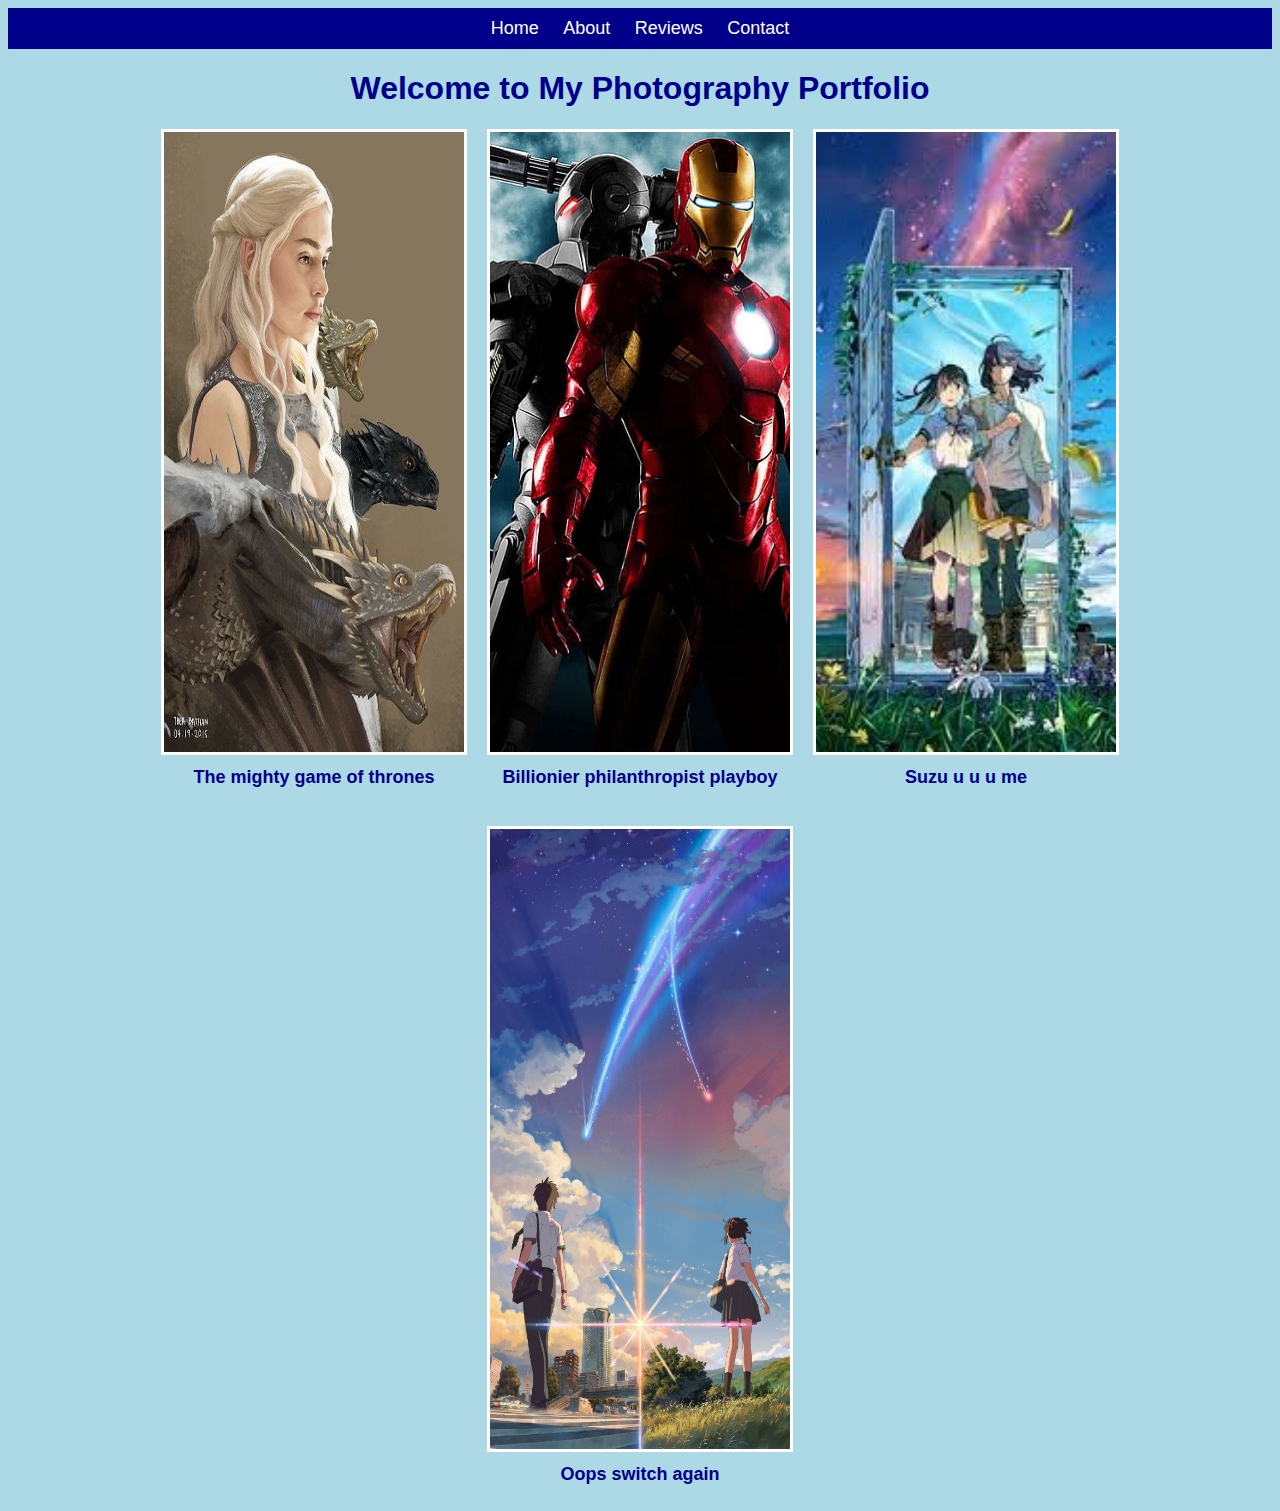
<file: index.html>
<!DOCTYPE html>
<html lang="en">
<head>
    <meta charset="UTF-8">
    <meta name="viewport" content="width=device-width, initial-scale=1.0">
    <title>Photography Portfolio</title>
    <link rel="stylesheet" href="style.css">
</head>
<body>
    <div class="navbar">
        <a href="index.html">Home</a>
        <a href="about.html">About</a>
        <a href="review.html">Reviews</a>
        <a href="contact.html">Contact</a>
    </div>

    <h1>Welcome to My Photography Portfolio</h1>

    <div class="gallery">
        <div class="photo">
            <img src="5c7bac54c8c6b5f5fadea0e51696895b.jpg" alt="Photo 1">
            <p>The mighty game of thrones</p>
        </div>
        <div class="photo">
            <img src="desktop-wallpaper-iron-man-for-iphone-iphone-plus-iphone-plus-ironman-for-android-thumbnail.jpg" alt="Photo 2">
            <p>Billionier philanthropist playboy</p>
        </div>
        <div class="photo">
            <img src="images.jpeg" alt="Photo 3">
            <p>Suzu u u u me</p>
        </div>
        <div class="photo">
            <img src="your-name-anime-with-taki-and-mitsuha-flrbp3ae9susb2vd.jpg" alt="Photo 4">
            <p>Oops switch again</p>
        </div>
    </div>

</body>
</html>
</file>
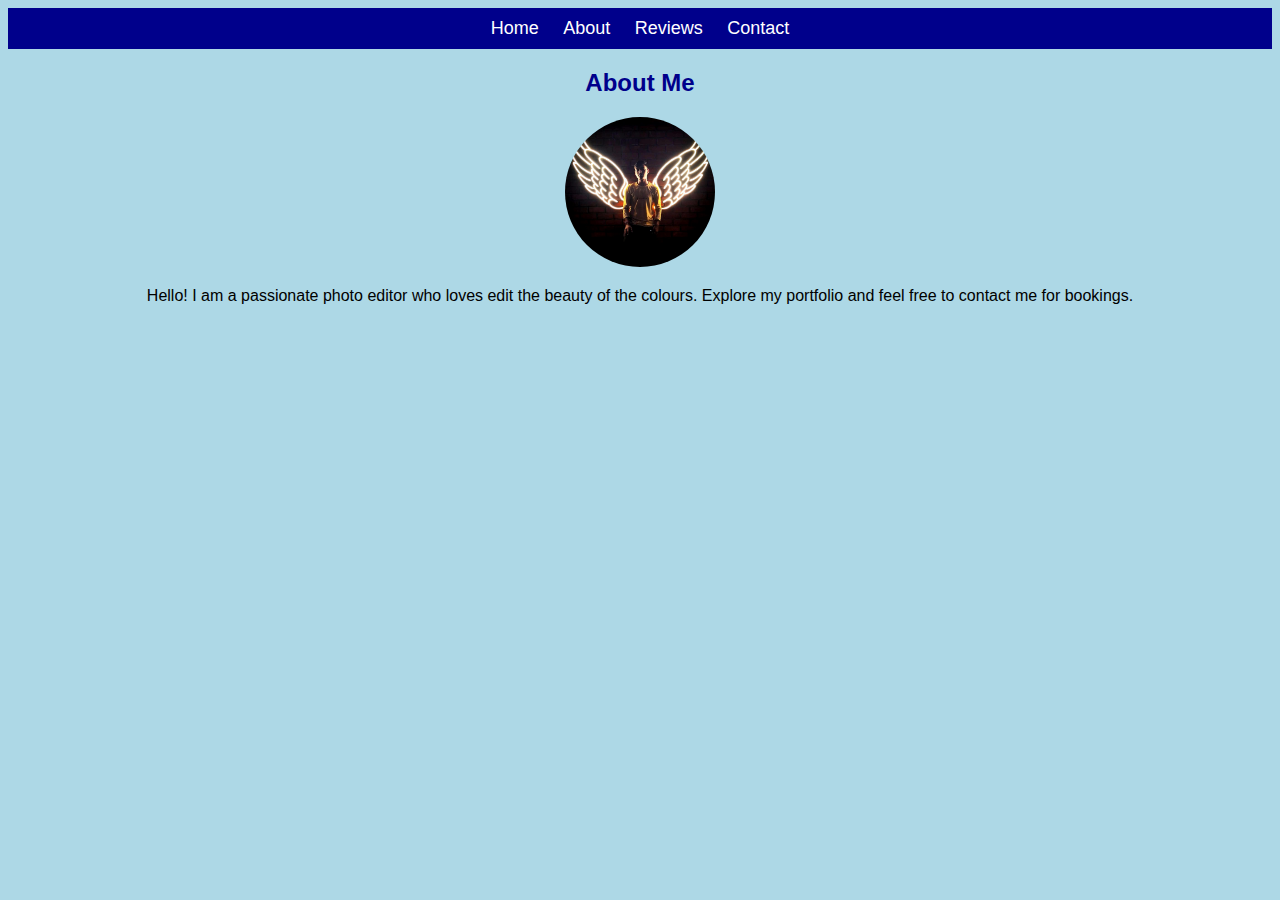
<file: about.html>
<!DOCTYPE html>
<html lang="en">
<head>
    <meta charset="UTF-8">
    <meta name="viewport" content="width=device-width, initial-scale=1.0">
    <title>About</title>
    <link rel="stylesheet" href="style.css">
</head>
<body>
    <div class="navbar">
        <a href="index.html">Home</a>
        <a href="about.html">About</a>
        <a href="review.html">Reviews</a>
        <a href="contact.html">Contact</a>
    </div>

    <h2>About Me</h2>

    <div class="profile">
        <img src="WhatsApp Image 2025-03-01 at 21.47.21_316a1d25.jpg" alt="Photographer">
        <p>Hello! I am a passionate photo editor who loves edit the beauty of the colours. Explore my portfolio and feel free to contact me for bookings.</p>
    </div>

</body>
</html>
</file>
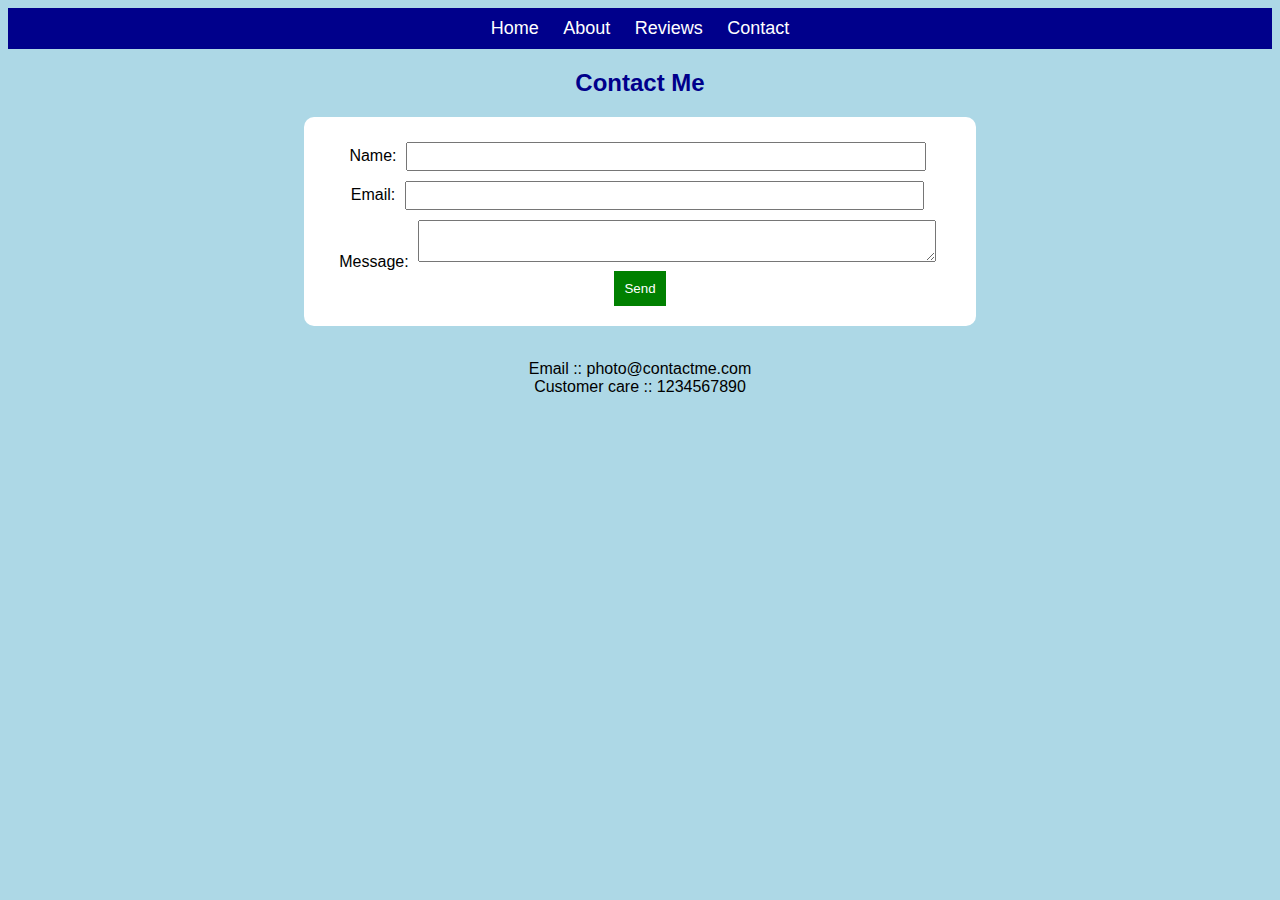
<file: contact.html>
<!DOCTYPE html>
<html lang="en">
<head>
    <meta charset="UTF-8">
    <meta name="viewport" content="width=device-width, initial-scale=1.0">
    <title>Contact</title>
    <link rel="stylesheet" href="style.css">
</head>
<body>
    <div class="navbar">
        <a href="index.html">Home</a>
        <a href="about.html">About</a>
        <a href="review.html">Reviews</a>
        <a href="contact.html">Contact</a>
    </div>

    <h2>Contact Me</h2>

    <form>
        <label>Name:</label>
        <input type="text"><br>
        
        <label>Email:</label>
        <input type="email"><br>
        
        <label>Message:</label>
        <textarea></textarea><br>
        
        <button type="submit">Send</button>
    </form>

    <p>
        <br>
        Email :: photo@contactme.com <br>
        Customer care :: 1234567890 <br>
    </p>
</body>
</html>
</file>
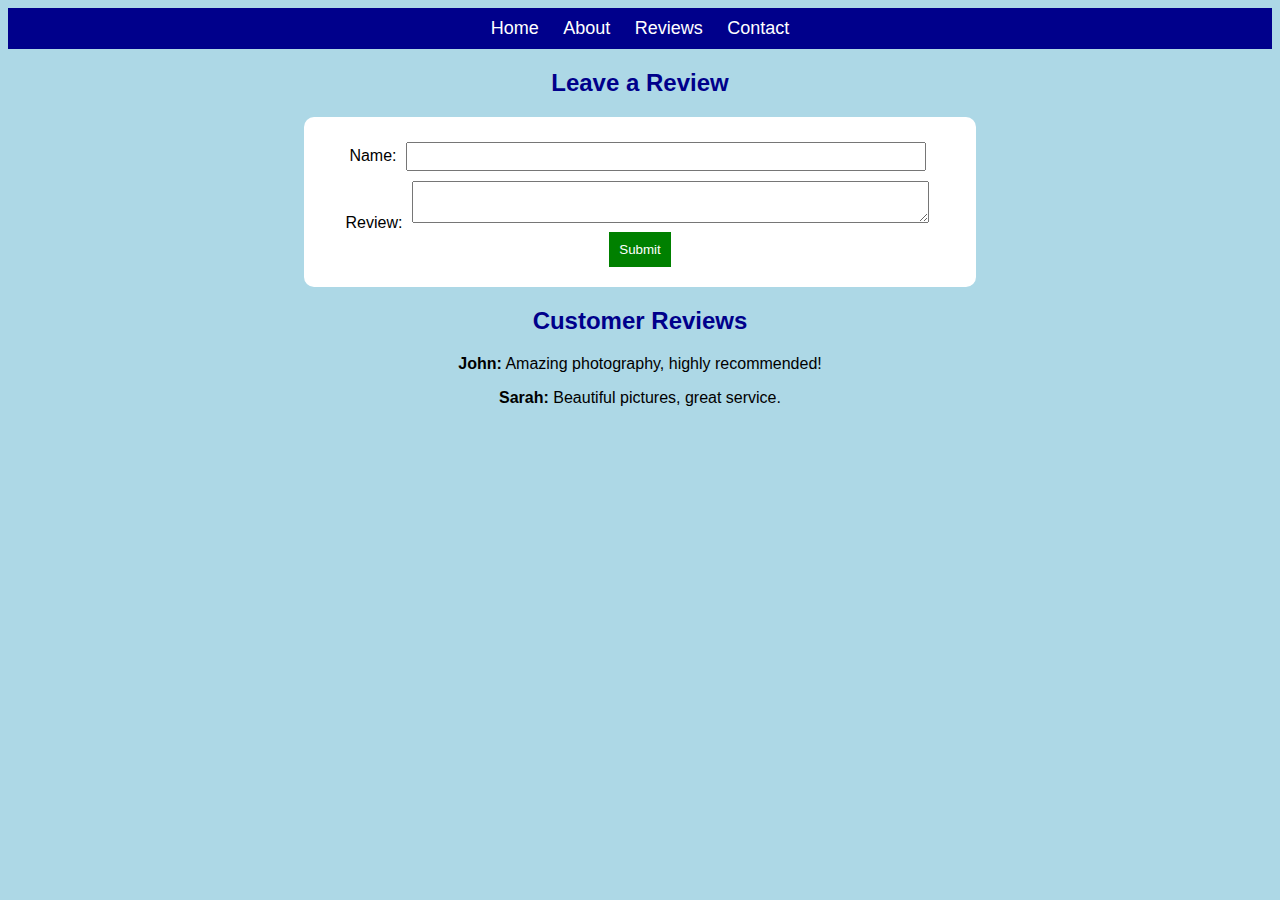
<file: review.html>
<!DOCTYPE html>
<html lang="en">
<head>
    <meta charset="UTF-8">
    <meta name="viewport" content="width=device-width, initial-scale=1.0">
    <title>Reviews</title>
    <link rel="stylesheet" href="style.css">
</head>
<body>
    <div class="navbar">
        <a href="index.html">Home</a>
        <a href="about.html">About</a>
        <a href="review.html">Reviews</a>
        <a href="contact.html">Contact</a>
    </div>

    <h2>Leave a Review</h2>

    <form>
        <label>Name:</label>
        <input type="text"><br>

        <label>Review:</label>
        <textarea></textarea><br>

        <button type="submit">Submit</button>
    </form>

    <h2>Customer Reviews</h2>
    <div class="reviews">
        <p><b>John:</b> Amazing photography, highly recommended!</p>
        <p><b>Sarah:</b> Beautiful pictures, great service.</p>
    </div>

</body>
</html>
</file>
<file: style.css>
body {
    font-family: Arial, sans-serif;
    background: lightblue;
    text-align: center;
}

.navbar {
    background: darkblue;
    padding: 10px;
}

.navbar a {
    color: white;
    text-decoration: none;
    margin: 10px;
    font-size: 18px;
}

h1, h2 {
    color: darkblue;
}

/* Gallery */
.gallery {
    display: flex;
    flex-wrap: wrap;
    justify-content: center;
    gap: 20px;
}

.photo {
    text-align: center;
}

.gallery img {
    width: 300px;
    height: 620px;
    border: 3px solid white;
    transition: transform 0.3s ease-in-out, box-shadow 0.3s ease-in-out;
}

.gallery img:hover {
    transform: scale(1.1);
    box-shadow: 0px 0px 15px rgba(0, 0, 0, 0.5);
}

/* Description under images */
.photo p {
    margin-top: 8px;
    font-size: 18px;
    font-weight: bold;
    color: darkblue;
}

.profile img {
    width: 150px;
    border-radius: 50%;
}

form {
    background: white;
    padding: 20px;
    margin: auto;
    width: 50%;
    border-radius: 10px;
}

input, textarea {
    width: 80%;
    padding: 5px;
    margin: 5px;
}

button {
    background: green;
    color: white;
    padding: 10px;
    border: none;
}
</file>
